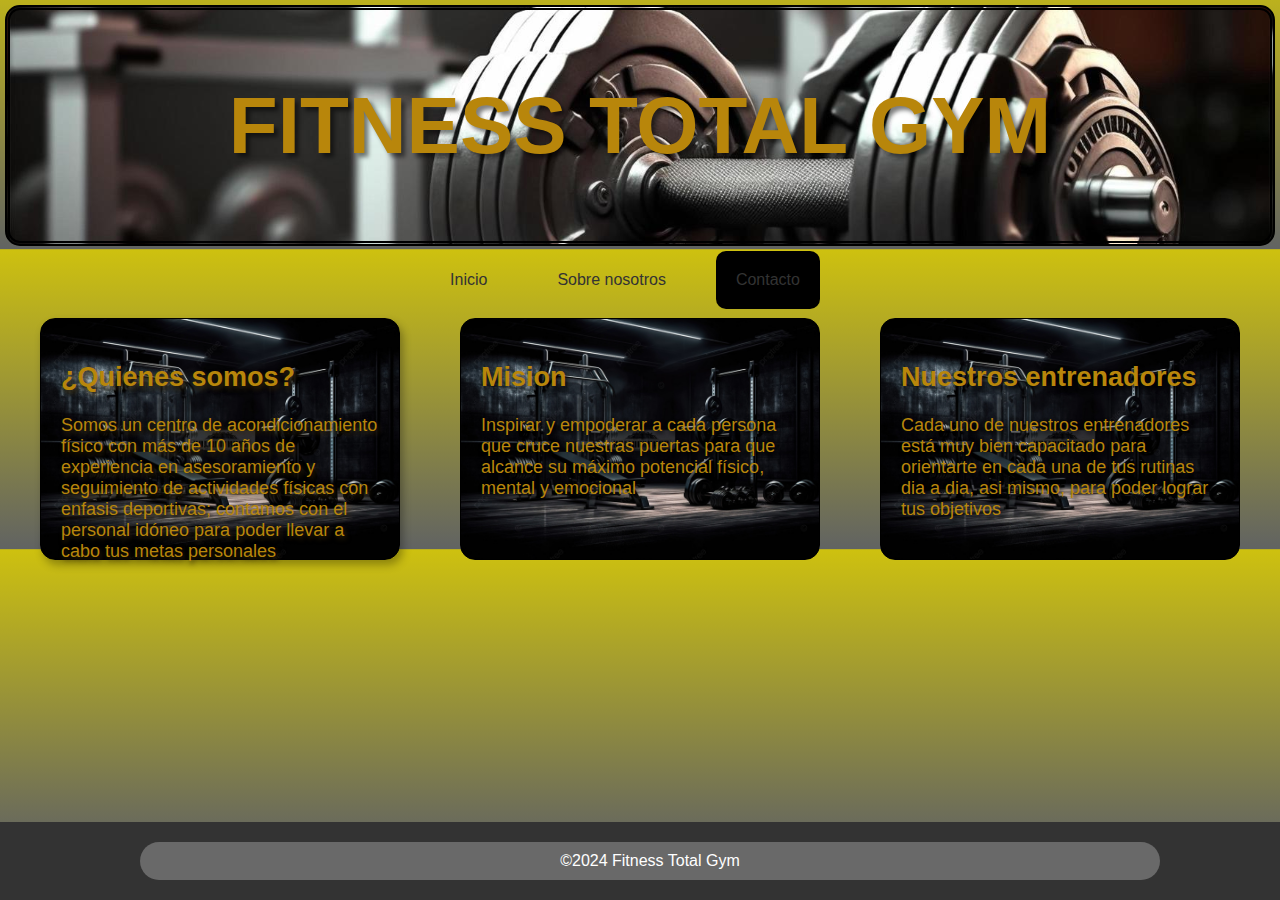
<file: index.html>
<!DOCTYPE html>
<html lang="es">
<head>
    <meta charset="UTF-8">
    <meta name="viewport" content="width=device-width, initial-scale=1.0">
    <link rel="stylesheet" href="style.css">
    <title>FITNESS TOTAL GYM</title>
</head>
<body>
    
    <header> 
            <div class="titulo">
                <h1>FITNESS TOTAL GYM</h1> 
            </div>
    </header>

    <div class="contenedor-nav">
        <nav>
            <div class="navegador-1"> <a href="file:///C:/Users/eduar/Desktop/pagina-web/primer-pagina/inicio.html">Inicio</a>
            </div>

            <div class="navegador-2"> <a href="file:///C:/Users/eduar/Desktop/pagina-web/primer-pagina/index.html">Sobre nosotros</a>
            </div>
            
            <div class="navegador-3"> <a href="#">Contacto</a>
            </div>
        </nav>
    </div>

    </div>
    <div class="tarjetas">
        <div class="tarjeta-1">
            <h2>¿Quienes somos?</h2>
            <span>Somos un centro de acondicionamiento físico con más de 10 años de experiencia en asesoramiento y seguimiento de actividades físicas con enfasis deportivas; contamos con el personal idóneo para poder llevar a cabo tus metas personales</span>
        </div>
        <div class="tarjeta-3"> 
            <h2>Mision</h2>
            <span>Inspirar y empoderar a cada persona que cruce nuestras puertas para que alcance su máximo potencial físico, mental y emocional</span></div>

        <div class="tarjeta-2">
            <h2>Nuestros entrenadores</h2>
            <span>Cada uno de nuestros entrenadores está muy bien capacitado para orientarte en cada una de tus rutinas dia a dia, asi mismo, para poder lograr tus objetivos</span>

        </div>
        
    </div>
    <div class="contenedor-footer">
        <div>
            <footer>&copy;2024 Fitness Total Gym
            </footer>
        </div>
    </div>

    
</body>
</html>
</file>
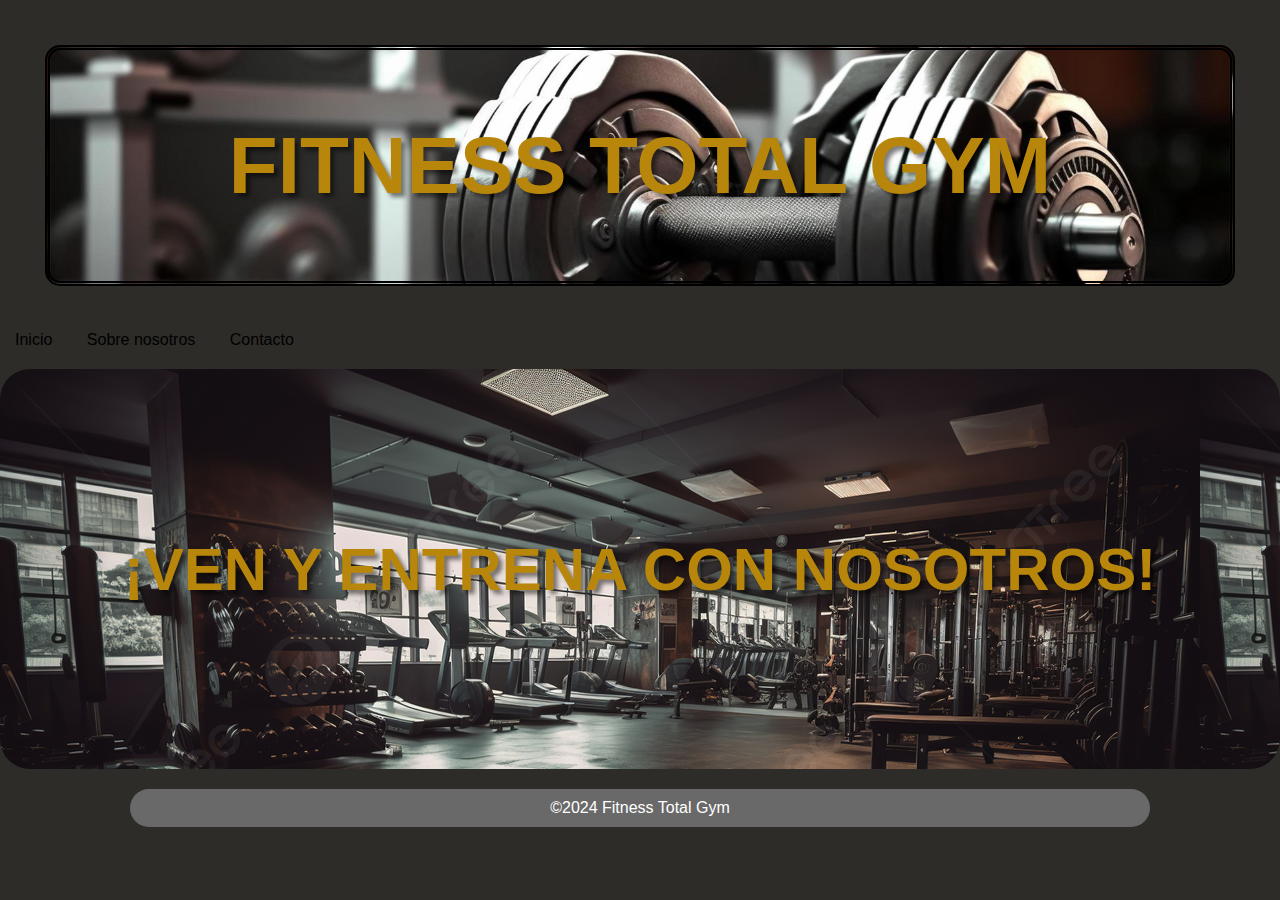
<file: inicio.html>
<!DOCTYPE html>
<html lang="es">
<head>
    <meta charset="UTF-8">
    <meta name="viewport" content="width=device-width, initial-scale=1.0">
    <title>FITNESS TOTAL GYM</title>
    <link rel="stylesheet" href="style-2.css">
</head>
<body>
    <header>
        <div class="titulo">
            <h1>FITNESS TOTAL GYM</h1>
        </div>
    </header>
    <nav>
        <a href="file:///C:/Users/eduar/Desktop/pagina-web/primer-pagina/inicio.html">Inicio</a>
        <a href="file:///C:/Users/eduar/Desktop/pagina-web/primer-pagina/index.html">Sobre nosotros</a>
        <a href="#">Contacto</a>
    </nav>
    <div class="contenedor-inicio">
        <div class="entrena">
            <h2>¡VEN Y ENTRENA CON NOSOTROS!</h2>
        </div>
    </div>
    <div class="contenedor-footer">
        <div>
            <footer>&copy;2024 Fitness Total Gym
            </footer>
        </div>
    </div>
</body>
</html>
</file>
<file: style.css>
body {
    font-family: Arial, sans-serif;
    color: #333;
    margin: 0px;
    padding: 0x;
    background-image: linear-gradient(to bottom, #cec10f, #616362);
  background-size: 100% 300px;
  background-position: 0% 100%;
  transition: background-position 3.0 ease-out;
}
body:hover {
    background-position: 100% 100%;
  }

/* Encabezado */

header {
    background-image: url(metal-dumbbells-with-background-blurred-gym-interior-free-photo.jpg); /* Asegúrate de cambiar esta ruta */
    background-size: cover; /* Asegura que la imagen cubra todo el área */
    background-position: center; /* Centra la imagen */
    margin: 5px;
    display: flex;
    justify-content: center;
    border: 5px double #000;
    border-radius: 15px; /* Bordes redondeados */
    padding: 10px; /* Espaciado interno (opcional)s */
    background-color: #f0f0f0; /* Color de fondo (opcional) */
}

.titulo {
    display: flex;
    justify-content: center;
    margin: 3px;
    padding: 3px;
    border-radius: 10px;
    border: hidden rgb(0, 0, 0);
    color: darkgoldenrod;
    font-size: 40px;
    text-align: center;
    text-shadow: 4px 4px 4px rgba(0, 0, 0, 0.5);
}

/* Navegación */
.contenedor-nav {
    margin: 0 auto;
    width: 80%; /* ancho del contenedor */
    text-align: center; /* centrar texto */
    display: flex; /* alinear items horizontalmente */
    justify-content: center; /* distribuir items de manera uniforme */
    padding-bottom: 20px;
  }
  
  .contenedor-nav nav {
    display: flex; /* alinear items horizontalmente */
    justify-content: space-between; /* distribuir items de manera uniforme */
  }
  
  .contenedor-nav a {
    color: #333; /* color inicial de los enlaces */
    text-decoration: none; /* quitar subrayado */
    transition: color 0.3s ease; /* agregar transición de color */
  }
  
  .contenedor-nav a:hover {
    color: #050505;
    transition: ease 0.5s;
  }

.navegador-1 {
    display: flex;
    border: hidden darkgoldenrod 2px;
    border-radius: 10px;
    padding: 20px;
    margin-right: 30px;
}

.navegador-2 {
    display: flex;
    border: hidden darkgoldenrod 2px;
    border-radius: 10px;
    padding: 20px;
    margin-right: 30px;
}

.navegador-3 {
    display: flex;
    border: hidden;
    border-radius: 10px;
    padding: 20px;
    margin-right: 30px;
    background-color: #000;
}

/*Tarjetas de presentación*/
.tarjetas {
    display: flex;
    justify-content: space-between;
    align-items: center;
    height: 200px;
    padding: 10px;
}
    
.tarjeta-1 {
    display: flex;
    flex-direction: column;
    height: 200px;
    width: 500px;
    border: #000 solid 1px;
    border-radius: 15px;
    box-shadow: 3px 5px 8px rgba(0, 0, 0, 0.3);
    padding: 20px;
    margin: 30px;
    color: darkgoldenrod;
    font-size: 18px;
    text-shadow: 2px 3px 5px rgb(48, 35, 8);;
    background-image: url(fondo-mision.jpg);
    background-position: center;
    background-size: cover;
}  

.tarjeta-2 {
    display: flex;
    flex-direction: column;
    height: 200px;
    width: 500px;
    border: #000 solid 1px;
    border-radius: 15px;
    padding: 20px;
    margin: 30px;
    color: darkgoldenrod;
    font-size: 18px;
    text-shadow: 2px 3px 5px rgba(1, 1, 1, 1);
    background-image: url(fondo-mision.jpg);
    background-position: center;
    background-size: cover;
}     
.tarjeta-3 {  
    display: flex;
    flex-direction: column;
    height: 200px;
    width: 500px;
    border: #000 solid 1px;
    border-radius: 15px;
    padding: 20px;
    margin: 30px;
    color: darkgoldenrod;
    font-size: 18px;
    text-shadow: 2px 3px 5px rgba(1, 1, 1, 1);;
    background-image: url(fondo-mision.jpg);
    background-position: center;
    background-size: cover;
}

/* Sección principal */
.main-content {
    border: 5px;
    padding: 20px;
}

/* Pie de página */

.contenedor-footer {
    position: absolute;
    bottom: 0;
    width: 100%;
    background-color: #333;
    color: #fff;
    padding: 10px;
    display: flex;
    text-align: center;
    justify-content: center;
  }
 
footer { 
    display: flex;
    justify-content: center;
    background: dimgray; 
    color: #ffffff;  
    padding: 10px;  
    margin: 10px; 
    border-radius: 20px;
    width: 1000px; 
}
</file>
<file: style-2.css>
body {
    font-family: Arial, sans-serif;
    background-color: rgb(46, 44, 40);
    color: #333;
    margin: 0;
    padding: 0px;
}

/* Encabezado */
header {
    background-image: url(metal-dumbbells-with-background-blurred-gym-interior-free-photo.jpg); /* Asegúrate de cambiar esta ruta */
    background-size: cover; /* Asegura que la imagen cubra todo el área */
    background-position: center; /* Centra la imagen */
    margin: 5vh;
    display: flex;
    justify-content: center;
    border: 5px double #000;
    border-radius: 15px; /* Bordes redondeados */
    padding: 10px; /* Espaciado interno (opcional)s */
    background-color: #f0f0f0; /* Color de fondo (opcional) */
}


.titulo {
    display: flex;
    justify-content: center;
    margin: 3px;
    padding: 3px;
    border-radius: 10px;
    border: hidden rgb(0, 0, 0);
    color: darkgoldenrod;
    font-size: 40px;
    text-align: center;
    text-shadow: 4px 4px 4px rgba(0, 0, 0, 0.5);
}

/* Navegación */
nav {
    font-family: Arial, Helvetica, sans-serif;
    margin: 20px 0;
    border: #333;
}

nav a {
    color: black;
    text-decoration: none;
    padding: 10px 15px;
    border-radius: 15px;
    color: #000000;
    transition: background-color 0.5s ease;
    font-family: Arial, Helvetica, sans-serif;
}

nav a:hover {
    color: darkgoldenrod;
    transition: ease;
}

/* Publicidad de entrenamiento */

.contenedor-inicio {
    display: flex;
    justify-content: center;
}

.entrena {
    display: flex;
    justify-content: center;
    align-items: center;
    font-size: 40px;
    color: darkgoldenrod;
    border: #000 hidden;
    border-radius: 30px;
    text-shadow: 4px 4px 4px rgba(0, 0, 0, 0.5);
    background-image: url(ven-entrena.jpg);
    height: 400px;
    width: 1500px;  
}

/* Pie de página*/

/* Pie de página */
.contenedor-footer {
    display: flex;
    justify-content: center;
    padding: 10px;
}

footer { 
    display: flex;
    justify-content: center;
    background: dimgray; 
    color: #ffffff;  
    padding: 10px;  
    margin: 10px; 
    border-radius: 20px;
    width: 1000px; 
}
</file>
